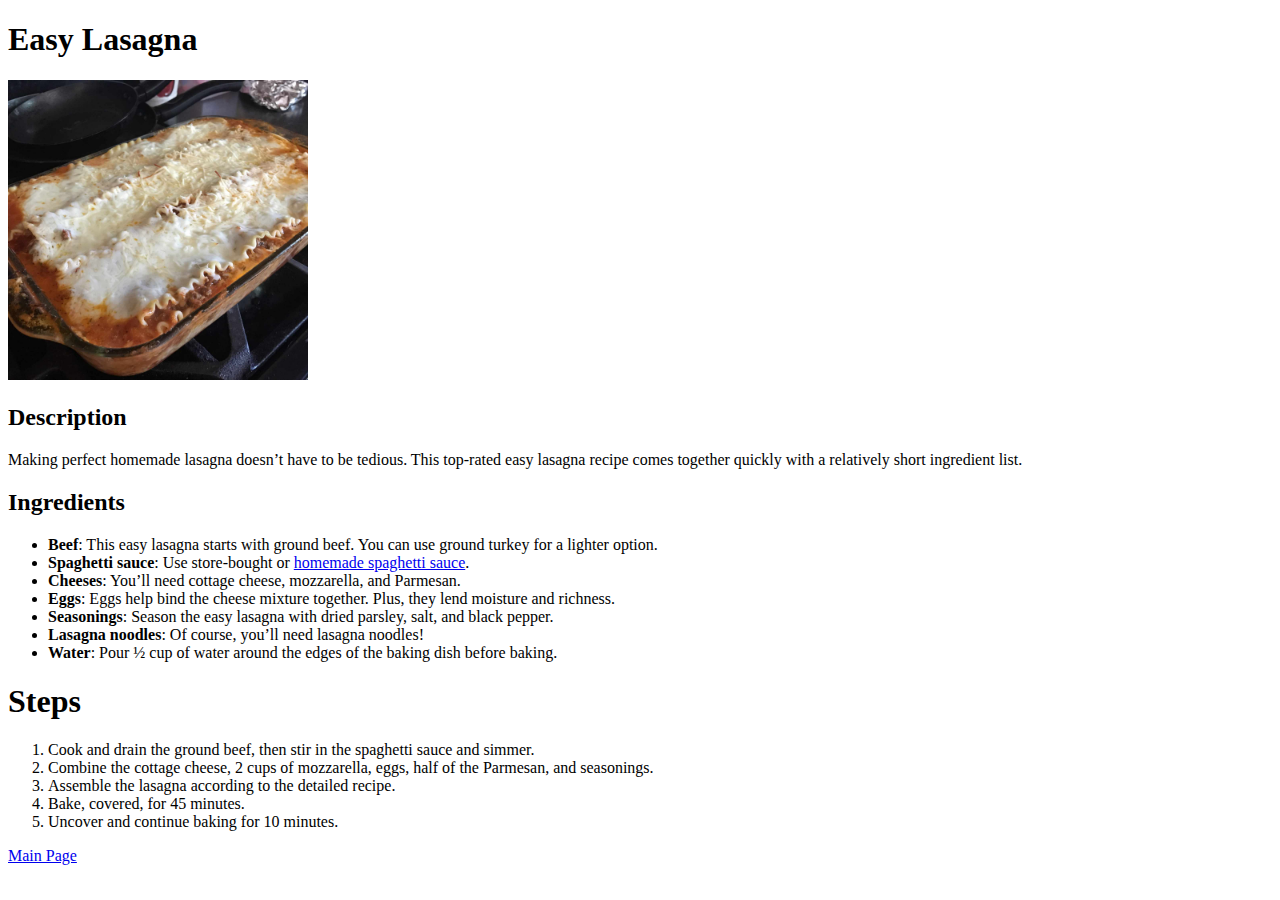
<file: recipes/easy_lasagna.html>
<!DOCTYPE html>
<html lang="en">
<head>
    <meta charset="UTF-8">
    <meta name="viewport" content="width=device-width, initial-scale=1.0">
    <title>Easy Lasagna</title>
</head>
<body>
    <h1>Easy Lasagna</h1>
    <img src="./images/easy.jpeg" alt="Easy Lasagna" height="300" width="300">
    <h2>Description</h2>
    <p>
        Making perfect homemade lasagna doesn’t have to be tedious. This top-rated easy lasagna recipe comes together quickly with a relatively short ingredient list. 
    </p>
    <h2>Ingredients</h2>
    
    <ul id="mntl-sc-block_1-0-5" class="comp mntl-sc-block mntl-sc-block-html">
        <li><strong>Beef</strong>: This easy lasagna starts with ground beef. You can use ground turkey for a lighter option.&nbsp;</li>
        <li><strong>Spaghetti sauce</strong>: Use store-bought or <a href="https://www.allrecipes.com/recipe/21066/spaghetti-sauce/" data-component="link" data-source="inlineLink" data-type="internalLink" data-ordinal="1">homemade spaghetti sauce</a>.&nbsp;</li>
        <li><strong>Cheeses</strong>: You’ll need cottage cheese, mozzarella, and Parmesan.&nbsp;</li>
        <li><strong>Eggs</strong>: Eggs help bind the cheese mixture together. Plus, they lend moisture and richness.&nbsp;</li>
        <li><strong>Seasonings</strong>: Season the easy lasagna with dried parsley, salt, and black pepper.</li>
        <li><strong>Lasagna noodles</strong>: Of course, you’ll need lasagna noodles!</li>
        <li><strong>Water</strong>: Pour ½ cup of water around the edges of the baking dish before baking.&nbsp;</li>
    </ul>
    <h1>Steps</h1>
    <ol id="mntl-sc-block_1-0-10" class="comp mntl-sc-block mntl-sc-block-html">
        <li>Cook and drain the ground beef, then stir in the spaghetti sauce and simmer.&nbsp;</li><li>Combine the cottage cheese, 2 cups of mozzarella, eggs, half of the Parmesan, and seasonings.</li><li>Assemble the lasagna according to the detailed recipe.</li><li>Bake, covered, for 45 minutes.&nbsp;</li><li>Uncover and continue baking for 10 minutes.&nbsp;</li>
    </ol>
    <a href="../index.html">Main Page</a>


    
</body>
</html>
</file>
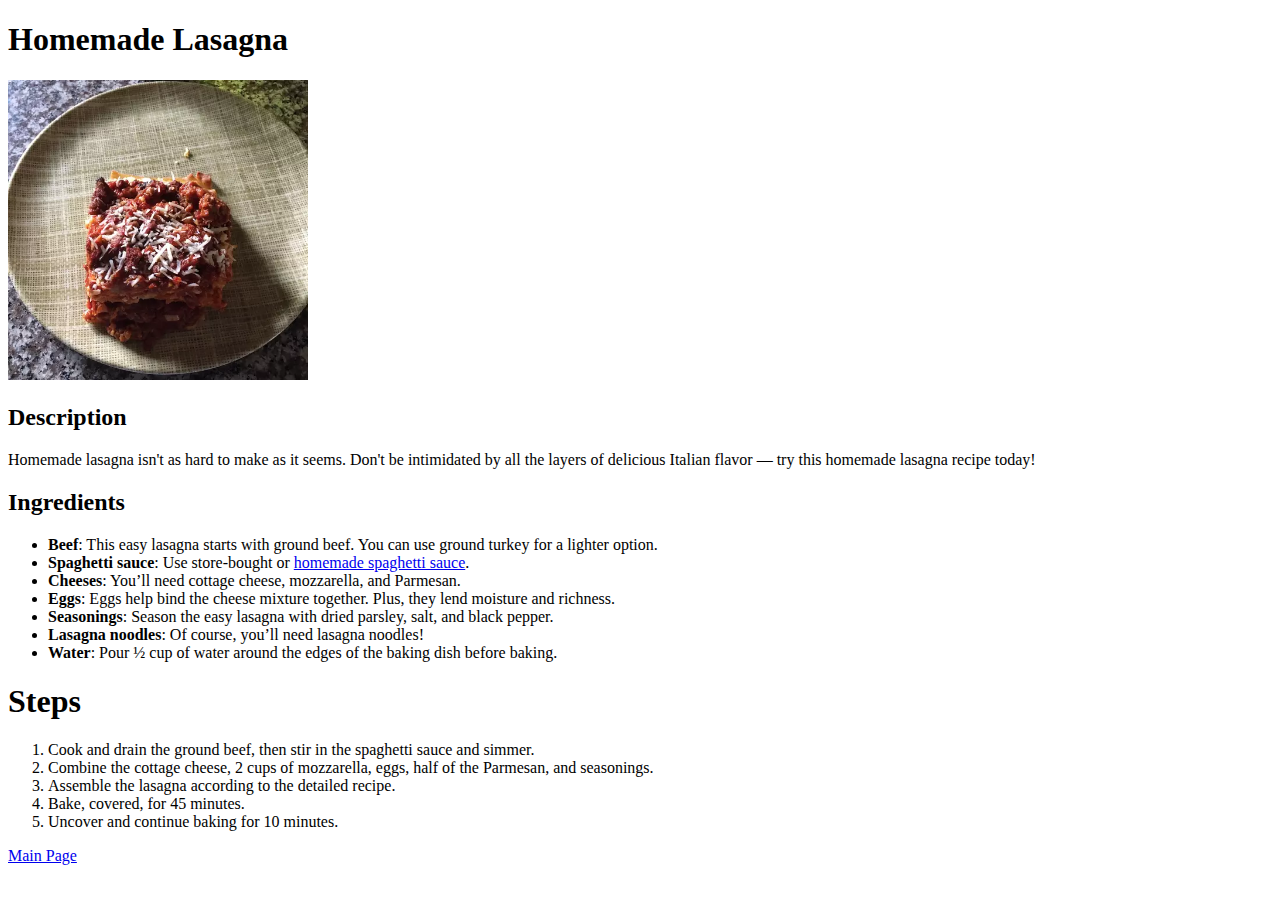
<file: recipes/homemade_lasagna.html>
<!DOCTYPE html>
<html lang="en">
<head>
    <meta charset="UTF-8">
    <meta name="viewport" content="width=device-width, initial-scale=1.0">
    <title>Homemade Lasagna</title>
</head>
<body>
    <h1>Homemade Lasagna</h1>
    <img src="./images/HomeMade.jpg" alt="Homemade Lasagna" height="300" width="300">
    <h2>Description</h2>
    <p>
        Homemade lasagna isn't as hard to make as it seems. Don't be intimidated by all the layers of delicious Italian flavor — try this homemade lasagna recipe today!    
    </p>
    <h2>Ingredients</h2>
    
    <ul id="mntl-sc-block_1-0-5" class="comp mntl-sc-block mntl-sc-block-html">
        <li><strong>Beef</strong>: This easy lasagna starts with ground beef. You can use ground turkey for a lighter option.&nbsp;</li>
        <li><strong>Spaghetti sauce</strong>: Use store-bought or <a href="https://www.allrecipes.com/recipe/21066/spaghetti-sauce/" data-component="link" data-source="inlineLink" data-type="internalLink" data-ordinal="1">homemade spaghetti sauce</a>.&nbsp;</li>
        <li><strong>Cheeses</strong>: You’ll need cottage cheese, mozzarella, and Parmesan.&nbsp;</li>
        <li><strong>Eggs</strong>: Eggs help bind the cheese mixture together. Plus, they lend moisture and richness.&nbsp;</li>
        <li><strong>Seasonings</strong>: Season the easy lasagna with dried parsley, salt, and black pepper.</li>
        <li><strong>Lasagna noodles</strong>: Of course, you’ll need lasagna noodles!</li>
        <li><strong>Water</strong>: Pour ½ cup of water around the edges of the baking dish before baking.&nbsp;</li>
    </ul>
    <h1>Steps</h1>
    <ol id="mntl-sc-block_1-0-10" class="comp mntl-sc-block mntl-sc-block-html">
        <li>Cook and drain the ground beef, then stir in the spaghetti sauce and simmer.&nbsp;</li><li>Combine the cottage cheese, 2 cups of mozzarella, eggs, half of the Parmesan, and seasonings.</li><li>Assemble the lasagna according to the detailed recipe.</li><li>Bake, covered, for 45 minutes.&nbsp;</li><li>Uncover and continue baking for 10 minutes.&nbsp;</li>
    </ol>
    <a href="../index.html">Main Page</a>
    
</body>
</html>
</file>
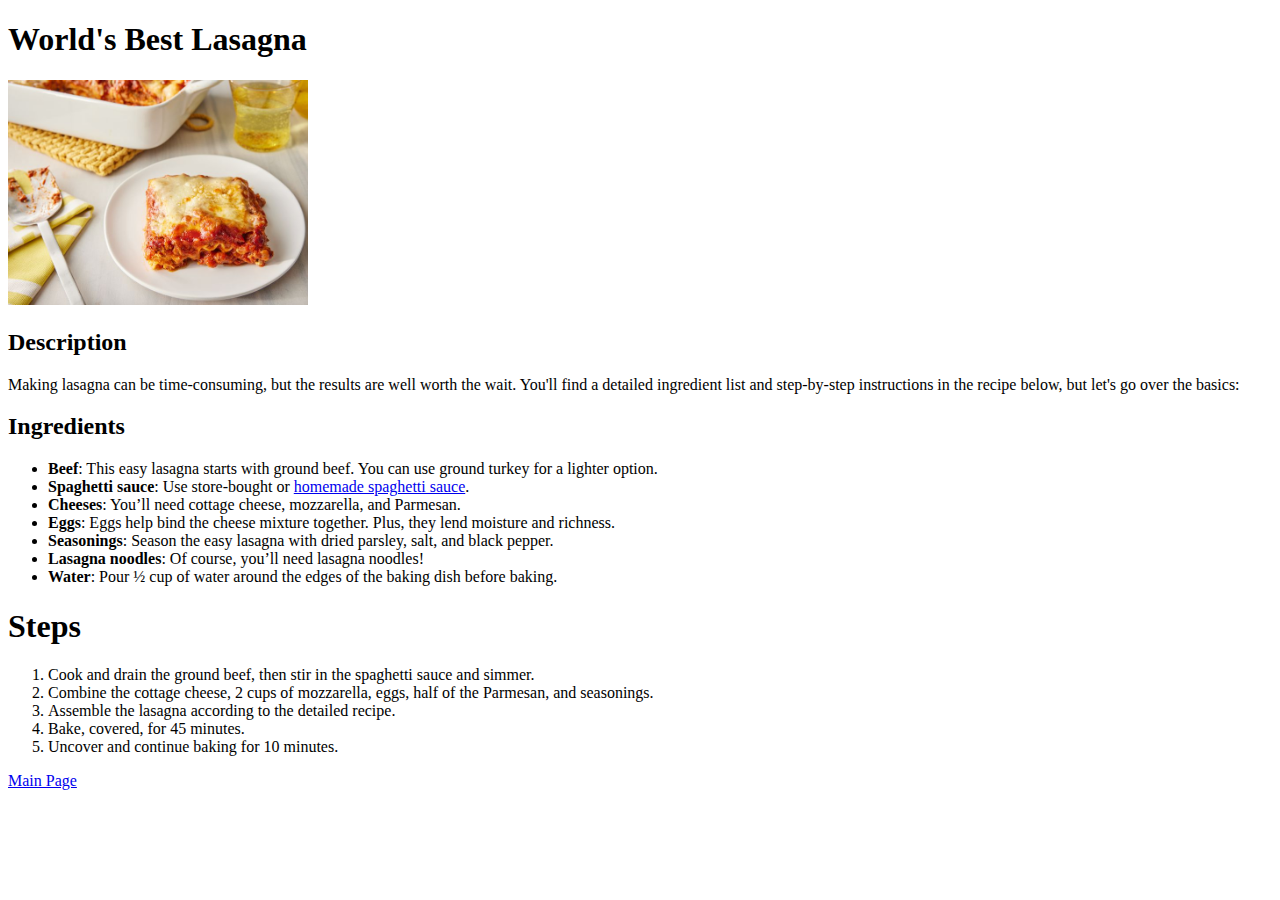
<file: recipes/worlds_best_lasagna.html>
<!DOCTYPE html>
<html lang="en">
<head>
    <meta charset="UTF-8">
    <meta name="viewport" content="width=device-width, initial-scale=1.0">
    <title>World's Best Lasagna</title>
</head>
<body>
    <h1>World's Best Lasagna</h1>
    <img src="./images/worldsBest.jpg" alt="Worlds Best Lasagna height="300" width="300">
    <h2>Description</h2>
    <p>
        Making lasagna can be time-consuming, but the results are well worth the wait. You'll find a detailed ingredient list and step-by-step instructions in the recipe below, but let's go over the basics:
    </p>
    <h2>Ingredients</h2>
    
    <ul id="mntl-sc-block_1-0-5" class="comp mntl-sc-block mntl-sc-block-html">
        <li><strong>Beef</strong>: This easy lasagna starts with ground beef. You can use ground turkey for a lighter option.&nbsp;</li>
        <li><strong>Spaghetti sauce</strong>: Use store-bought or <a href="https://www.allrecipes.com/recipe/21066/spaghetti-sauce/" data-component="link" data-source="inlineLink" data-type="internalLink" data-ordinal="1">homemade spaghetti sauce</a>.&nbsp;</li>
        <li><strong>Cheeses</strong>: You’ll need cottage cheese, mozzarella, and Parmesan.&nbsp;</li>
        <li><strong>Eggs</strong>: Eggs help bind the cheese mixture together. Plus, they lend moisture and richness.&nbsp;</li>
        <li><strong>Seasonings</strong>: Season the easy lasagna with dried parsley, salt, and black pepper.</li>
        <li><strong>Lasagna noodles</strong>: Of course, you’ll need lasagna noodles!</li>
        <li><strong>Water</strong>: Pour ½ cup of water around the edges of the baking dish before baking.&nbsp;</li>
    </ul>
    <h1>Steps</h1>
    <ol id="mntl-sc-block_1-0-10" class="comp mntl-sc-block mntl-sc-block-html">
        <li>Cook and drain the ground beef, then stir in the spaghetti sauce and simmer.&nbsp;</li><li>Combine the cottage cheese, 2 cups of mozzarella, eggs, half of the Parmesan, and seasonings.</li><li>Assemble the lasagna according to the detailed recipe.</li><li>Bake, covered, for 45 minutes.&nbsp;</li><li>Uncover and continue baking for 10 minutes.&nbsp;</li>
    </ol>
    <a href="../index.html">Main Page</a>
</body>
</html>
</file>
